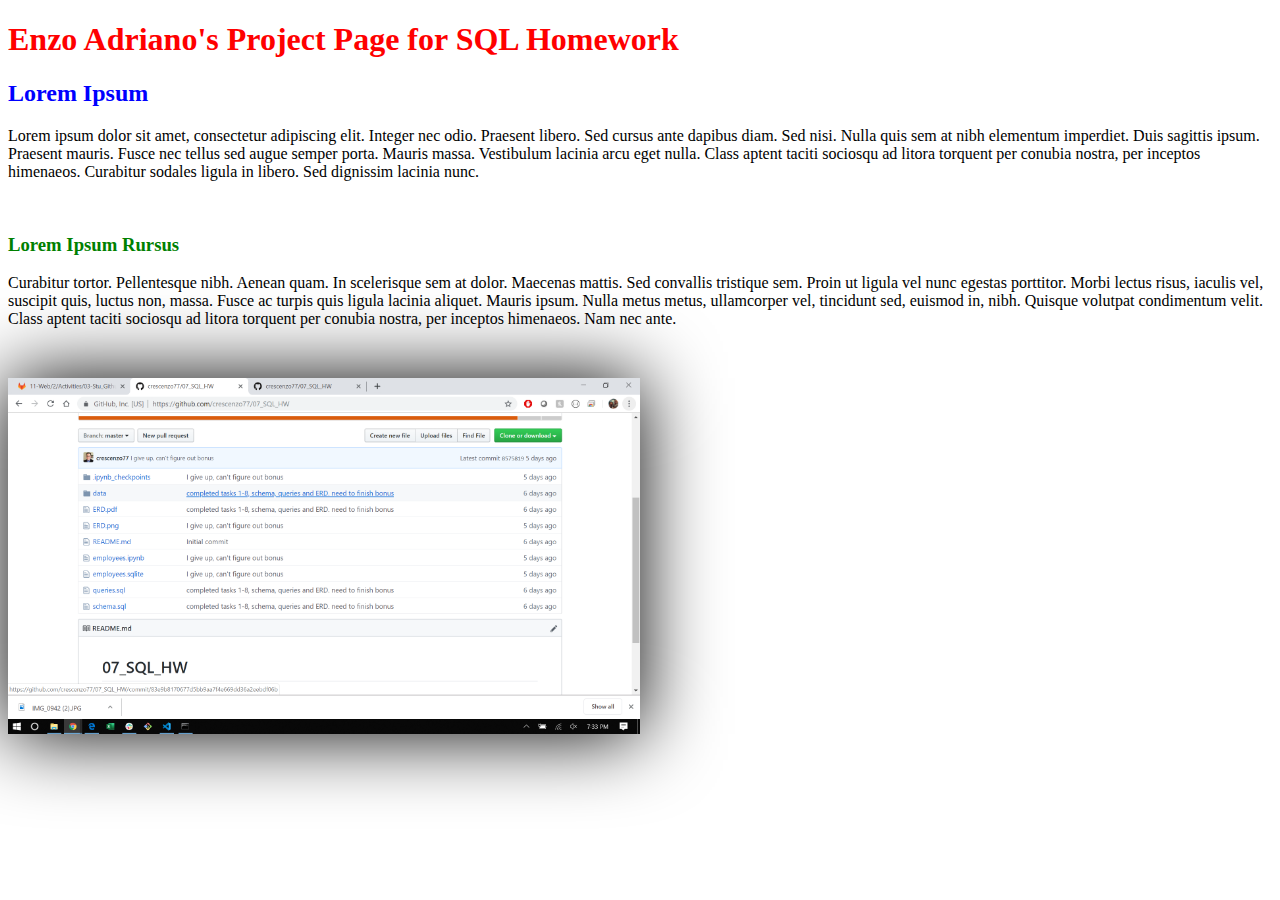
<file: sql_hw.html>
<!DOCTYPE html>
<html lang="en-us">


<head>
    <link rel="stylesheet" type="text/css" href="theme.css">
    <meta charset="UTF-8">
    <title>Enzo's Project Page</title>
</head>

<body>
    <!-- Comment H1 is header at size 1-->
    <h1>Enzo Adriano's Project Page for SQL Homework</h1>

    <!-- two paragraphs -->
    <p>
        <h2>Lorem Ipsum</h2>
    Lorem ipsum dolor sit amet, consectetur adipiscing elit. Integer nec odio. Praesent libero. Sed cursus ante dapibus diam. Sed nisi. Nulla quis sem at nibh elementum imperdiet. Duis sagittis ipsum. Praesent mauris. Fusce nec tellus sed augue semper porta. Mauris massa. Vestibulum lacinia arcu eget nulla. Class aptent taciti sociosqu ad litora torquent per conubia nostra, per inceptos himenaeos. Curabitur sodales ligula in libero. Sed dignissim lacinia nunc. 
</p><br><p>
    <h3> Lorem Ipsum Rursus</h3>
    Curabitur tortor. Pellentesque nibh. Aenean quam. In scelerisque sem at dolor. Maecenas mattis. Sed convallis tristique sem. Proin ut ligula vel nunc egestas porttitor. Morbi lectus risus, iaculis vel, suscipit quis, luctus non, massa. Fusce ac turpis quis ligula lacinia aliquet. Mauris ipsum. Nulla metus metus, ullamcorper vel, tincidunt sed, euismod in, nibh. Quisque volutpat condimentum velit. Class aptent taciti sociosqu ad litora torquent per conubia nostra, per inceptos himenaeos. Nam nec ante. 
</p>
<br>
<p>
<img src="sql_hw.png"><br>

</p>
</body>


</html>
</file>
<file: theme.css>
h1 {
		align-items: center;
		color: red;
	}
	h2 {
		color: blue;
	}

	h3 {
		color: green;
	}

	img {
        filter: drop-shadow(0 0 2.5rem black);

        display: block;
         max-width: 50%;
        max-height: 50%;
        margin-left: center;
        margin-right: center;
        align-items: center;
        }
</file>
